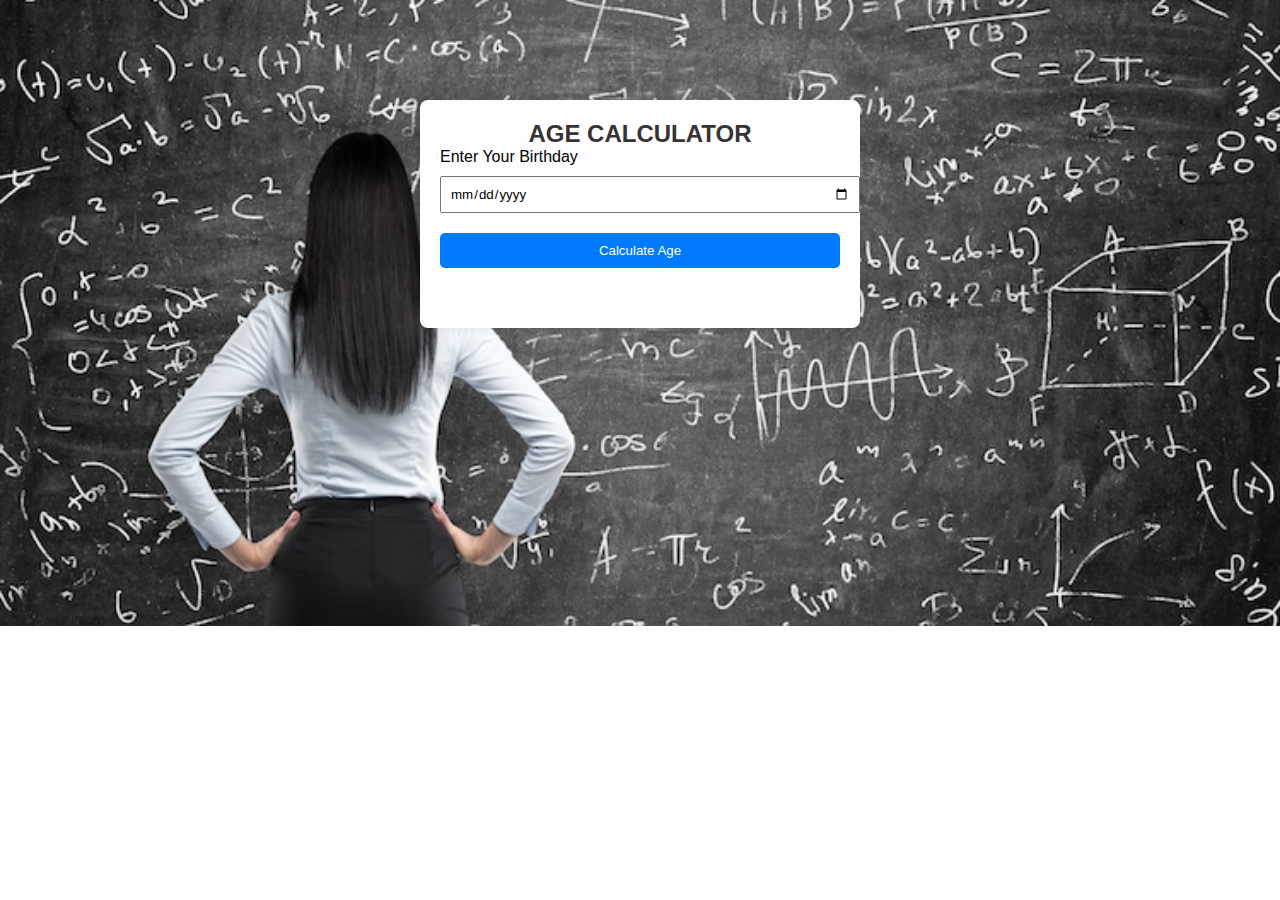
<file: index.html>
<!DOCTYPE html>
<html>
  <head>
    <link rel="stylesheet" href="age.css">
  </head>
  <body>
    <div class="container">
      <h2>AGE CALCULATOR</h2>
      <label for="Birthday">Enter Your Birthday</label>
      <input type="date" id="Birthday">
      <button onclick="calculateAge()">Calculate Age</button>
      <p id="selected"></p>
      <p id="result"></p>
    </div>
    <script>
      function calculateAge(){
        var BirthdayInput = document.getElementById('Birthday').value;
        var Birthday = new Date(BirthdayInput);
        var today = new Date();
        var ageYears = today.getFullYear()- Birthday.getFullYear();
        var ageMonths = today.getMonth() - Birthday.getMonth();
        var ageDays = today.getDay() - Birthday.getDay();
        if (ageMonths < 0 || (ageMonths === 0 && ageDays < 0)){
          ageYears--;
          ageMonths += 12;
        }
        if (ageDays < 0){
          var premonth = new Date(today);
          premonth.setMonth(today.getMonth() - 1);
          var daysinpremonth = new Data(premonth.getFullYear(), premonth.getMonth() + 1, 0).getdate();
          ageDays += daysinpremonth;
          ageMonths--;
        }
        
        document.getElementById('selected').innerHTML = "your date of born " + Birthday;

        document.getElementById('result').innerHTML = "Your are" + ageYears + "years," + ageMonths + "months, and " + ageDays + "day old..!"
        
      }
    </script>
  </body>
</html>
</file>
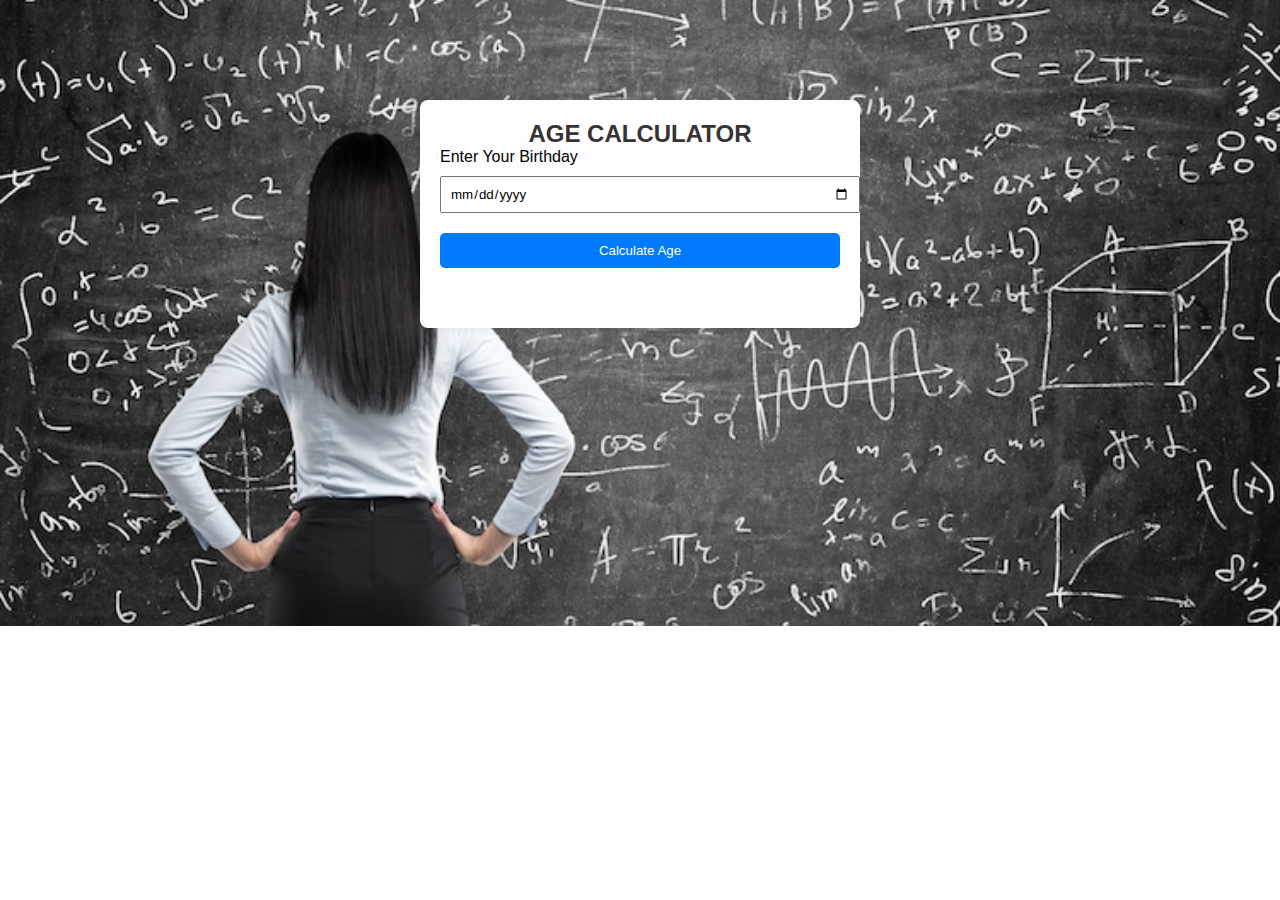
<file: age.html>
<!DOCTYPE html>
<html>
  <head>
    <link rel="stylesheet" href="age.css">
  </head>
  <body>
    <div class="container">
      <h2>AGE CALCULATOR</h2>
      <label for="Birthday">Enter Your Birthday</label>
      <input type="date" id="Birthday">
      <button onclick="calculateAge()">Calculate Age</button>
      <p id="selected"></p>
      <p id="result"></p>
    </div>
    <script>
      function calculateAge(){
        var BirthdayInput = document.getElementById('Birthday').value;
        var Birthday = new Date(BirthdayInput);
        var today = new Date();
        var ageYears = today.getFullYear()- Birthday.getFullYear();
        var ageMonths = today.getMonth() - Birthday.getMonth();
        var ageDays = today.getDay() - Birthday.getDay();
        if (ageMonths < 0 || (ageMonths === 0 && ageDays < 0)){
          ageYears--;
          ageMonths += 12;
        }
        if (ageDays < 0){
          var premonth = new Date(today);
          premonth.setMonth(today.getMonth() - 1);
          var daysinpremonth = new Data(premonth.getFullYear(), premonth.getMonth() + 1, 0).getdate();
          ageDays += daysinpremonth;
          ageMonths--;
        }
        
        document.getElementById('selected').innerHTML = "your date of born " + Birthday;

        document.getElementById('result').innerHTML = "Your are" + ageYears + "years," + ageMonths + "months, and " + ageDays + "day old..!"
        
      }
    </script>
  </body>
</html>
</file>
<file: age.css>
*{
  margin: 0;
  padding: 0;
  font-family: Arial, Helvetica, sans-serif;
}
body{
  background-image: url(cal-back.png);
  background-repeat: no-repeat;
  background-position: center;
  background-size: cover;
  padding: 50px;
}
.container{
  max-width: 400px;
  margin: 50px auto;
  padding: 20px;
  background: rgb(255, 253, 253);
  border-radius: 8px;
  box-shadow: 0 0 10px rgba(0, 0, 0, 0.1);
}
h2{
  background-position: center;
  text-align: center;
  color: #353333;
}
label{
  display: block;
  margin-bottom: 10px;
}
input[type="date"]{
  width: 100%;
  padding: 8px;
  margin-bottom: 20px;
}
button{
  width: 100%;
  padding: 8px;
  margin-bottom: 20px;
}
button{
  width: 100%;
  padding: 10px;
  background: #007bff;
  color: rgb(255, 255, 255);
  border: none;
  border-radius: 5px;
  cursor: pointer;
}
button:hover{
  background: #0056b3;
}
p {
  text-align: center;
  margin-top: 20px;
  font-size: 18px;
  color: #36481bb5;
}
</file>
